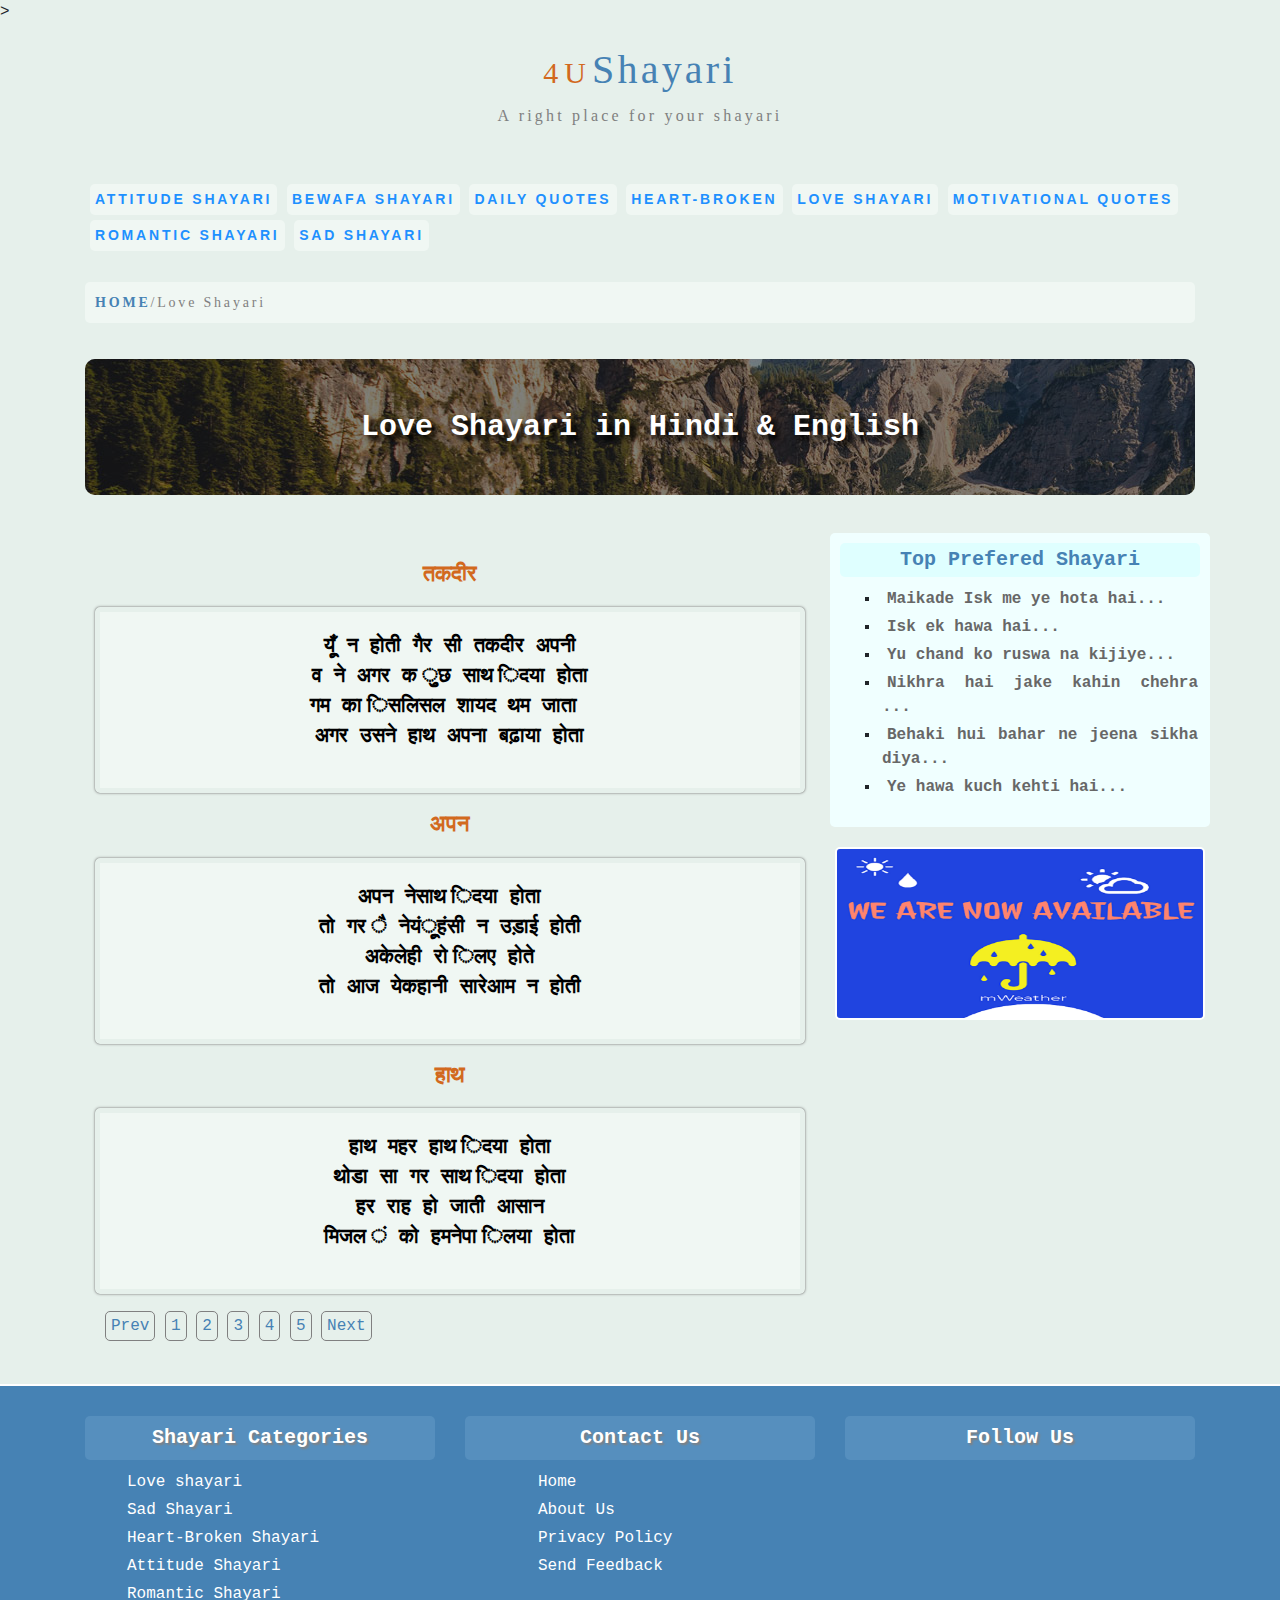
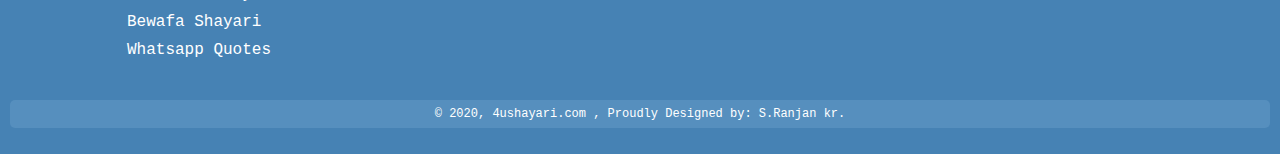
<file: index.html>
<!DOCTYPE html>
<html class="no-js" lang="hi-IN">

<head>
    <meta charset="utf-8">
    <meta http-equiv="X-UA-Compatible" content="IE=edge">
    <title>4uShayari</title>
    <meta name="description" content="">
    <meta name="viewport" content="width=device-width, initial-scale=1.0">
    <link rel="stylesheet" href="plugins/css/bootstrap.min.css">
    <link rel="stylesheet" href="css/mainstyle.css">
    <link rel="stylesheet" href="plugins/css/animate.css">
</head>

<body>

    <!--
    <div class="icon-bar">
        <a href="#"><img class="side-image" src="images/home.png" /></a>
    </div>

-->
    >
    <header class="header-section">
        <div class="container">
            <h1 class="tagname"><span class="foru">4U</span>Shayari</h1>
            <p class="sub-title">A right place for your shayari</p>
        </div>
    </header>
    <nav class="nav-area">
        <div class="container">
            <ul class="nav-ul">
                <a href="#" class="nav-a">Attitude Shayari</a>
                <a href="#" class="nav-a">Bewafa Shayari</a>
                <a href="#" class="nav-a">Daily Quotes</a>
                <a href="#" class="nav-a">Heart-Broken</a>
                <a href="#" class="nav-a">Love Shayari</a>
                <a href="#" class="nav-a">Motivational Quotes</a>
                <a href="#" class="nav-a">Romantic Shayari</a>
                <a href="#" class="nav-a">Sad Shayari</a>
            </ul>
        </div>


    </nav>
    <section>
        <div class="container">
            <p class="url-tag"><a href="index.html" id="tag-active"><b>HOME</b></a>/Love Shayari </p>
        </div>
    </section>

    <section class="body-section">
        <div class="container">
            <div class="body-banner">
                <h2 class="body-subtitle">Love Shayari in Hindi & English</h2>
            </div>
        </div>
    </section>
    <section class="shayari-section">
        <div class="container">
            <div class="row">
                <div class="col-sm-8">
                    <div class="shayari-area border-round">

                        <h2 class="shayari-title">
                            तकदीर

                        </h2>
                        <div class="shayari-describe-box">
                            <p class="shayari-describe">

                                यूँ न होती गैर सी तकदीर अपनी <br/>व ने अगर क ुछ साथ िदया होता <br/> गम का िसलिसल शायद थम जाता <br/> अगर उसने हाथ अपना बढ़ाया होता


                            </p>
                        </div>


                        <h2 class="shayari-title">
                            अपन

                        </h2>
                        <div class="shayari-describe-box">

                            <p class="shayari-describe">
                                अपन नेसाथ िदया होता</br>
                                तो गर ै नेयंूहंसी न उड़ाई होती</br>
                                अकेलेही रो िलए होते</br>
                                तो आज येकहानी सारेआम न होती</br>
                            </p>
                        </div>


                        <h2 class="shayari-title">
                            हाथ
                        </h2>
                        <div class="shayari-describe-box">
                            <p class="shayari-describe">
                                हाथ महर हाथ िदया होता<br/> थोडा सा गर साथ िदया होता<br/> हर राह हो जाती आसान<br/> मिजल ं को हमनेपा िलया होता

                            </p>

                        </div>



                        <ul class="pagination-ul">
                            <a href="#" class="pagination-a">
                                <li class="pagination-li">Prev</li>
                            </a>
                            <a href="index.html" class="pagination-a">
                                <li class="pagination-li">1</li>
                            </a>
                            <a href="#" class="pagination-a">
                                <li class="pagination-li">2</li>
                            </a>
                            <a href="#" class="pagination-a">
                                <li class="pagination-li">3</li>
                            </a>
                            <a href="#" class="pagination-a">
                                <li class="pagination-li">4</li>
                            </a>
                            <a href="#" class="pagination-a">
                                <li class="pagination-li">5</li>
                            </a>
                            <a href="#" class="pagination-a">
                                <li class="pagination-li">Next</li>
                            </a>

                        </ul>

                    </div>

                </div>
                <div class="col-sm-4">
                    <div class="row">
                        <div class="prefered-search border-round">
                            <h3 class="prefered-title border-round">
                                Top Prefered Shayari
                            </h3>

                            <ul class="prefered-ul">
                                <li class="prefered-li">
                                    <a href="#" class="prefered-link">
                                        Maikade Isk me ye hota hai...
                                    </a>


                                </li>
                                <li class="prefered-li">
                                    <a href="#" class="prefered-link">
                                        Isk ek hawa hai...
                                    </a>
                                </li>
                                <li class="prefered-li">
                                    <a href="#" class="prefered-link">
                                        Yu chand ko ruswa na kijiye...
    
                                    </a>

                                </li>
                                <li class="prefered-li">
                                    <a href="#" class="prefered-link">
                                    Nikhra hai jake kahin chehra ...
                                    </a>

                                </li>
                                <li class="prefered-li">
                                    <a href="#" class="prefered-link">
                                        Behaki hui bahar ne jeena sikha diya...
    
                                    </a>

                                </li>
                                <li class="prefered-li">
                                    <a href="#" class="prefered-link">
                                        Ye hawa kuch kehti hai...
    
                                    </a>

                                </li>

                            </ul>

                        </div>
                        <div class="row">
                            <div class="advertise-theme">
                                <a href="https://github.com/mweather">
                                    <img class="advertise-image" src="advertisement/mweather.png" />
                                </a>

                            </div>

                        </div>

                    </div>

                </div>
            </div>



        </div>

    </section>
    <footer class="footer-area">
        <div class="container">
            <div class="row">
                <div class="col-md-4">
                    <h3 class="footer-title footer-bglight border-round">Shayari Categories</h3>

                    <ul class="ul-tag">

                        <li class="li-tag">
                            <a href="#" class="li-tag-link">
                                Love shayari
                            </a>
                        </li>
                        <li class="li-tag">
                            <a href="#" class="li-tag-link">
                                Sad Shayari
                            </a>
                        </li>
                        <li class="li-tag">
                            <a href="#" class="li-tag-link">
                                Heart-Broken Shayari
                            </a>
                        </li>
                        <li class="li-tag">
                            <a href="#" class="li-tag-link">
                                Attitude Shayari
                            </a>
                        </li>
                        <li class="li-tag">
                            <a href="#" class="li-tag-link">
                                Romantic Shayari 
                            </a>
                        </li>
                        <li class="li-tag">
                            <a href="#" class="li-tag-link">
                                Bewafa Shayari
                            </a>
                        </li>
                        <li class="li-tag">
                            <a href="#" class="li-tag-link">
                                Whatsapp Quotes
                            </a>
                        </li>

                    </ul>

                </div>
                <div class="col-md-4">
                    <h3 class="footer-title footer-bglight border-round">Contact Us</h3>
                    <center>
                        <ul class="ul-tag">
                            <li class="li-tag">
                                <a href="#" class="li-tag-link">
                                    Home
                                </a>
                            </li>
                            <li class="li-tag">
                                <a href="#" class="li-tag-link">
                                    About Us
                                </a>
                            </li>
                            <li class="li-tag">
                                <a href="#" class="li-tag-link">
                                    Privacy Policy
                                </a>
                            </li>
                            <li class="li-tag">
                                <a href="#" class="li-tag-link">
                                    Send Feedback
                                </a>
                            </li>
                        </ul>
                    </center>
                </div>
                <div class="col-md-4">
                    <h3 class="footer-title footer-bglight border-round">Follow Us</h3>
                </div>

            </div>

        </div>

        <p class="footer-bottom-area">&copy 2020, 4ushayari.com , Proudly Designed by: S.Ranjan kr.</p>


    </footer>



</body>

</html>
</file>
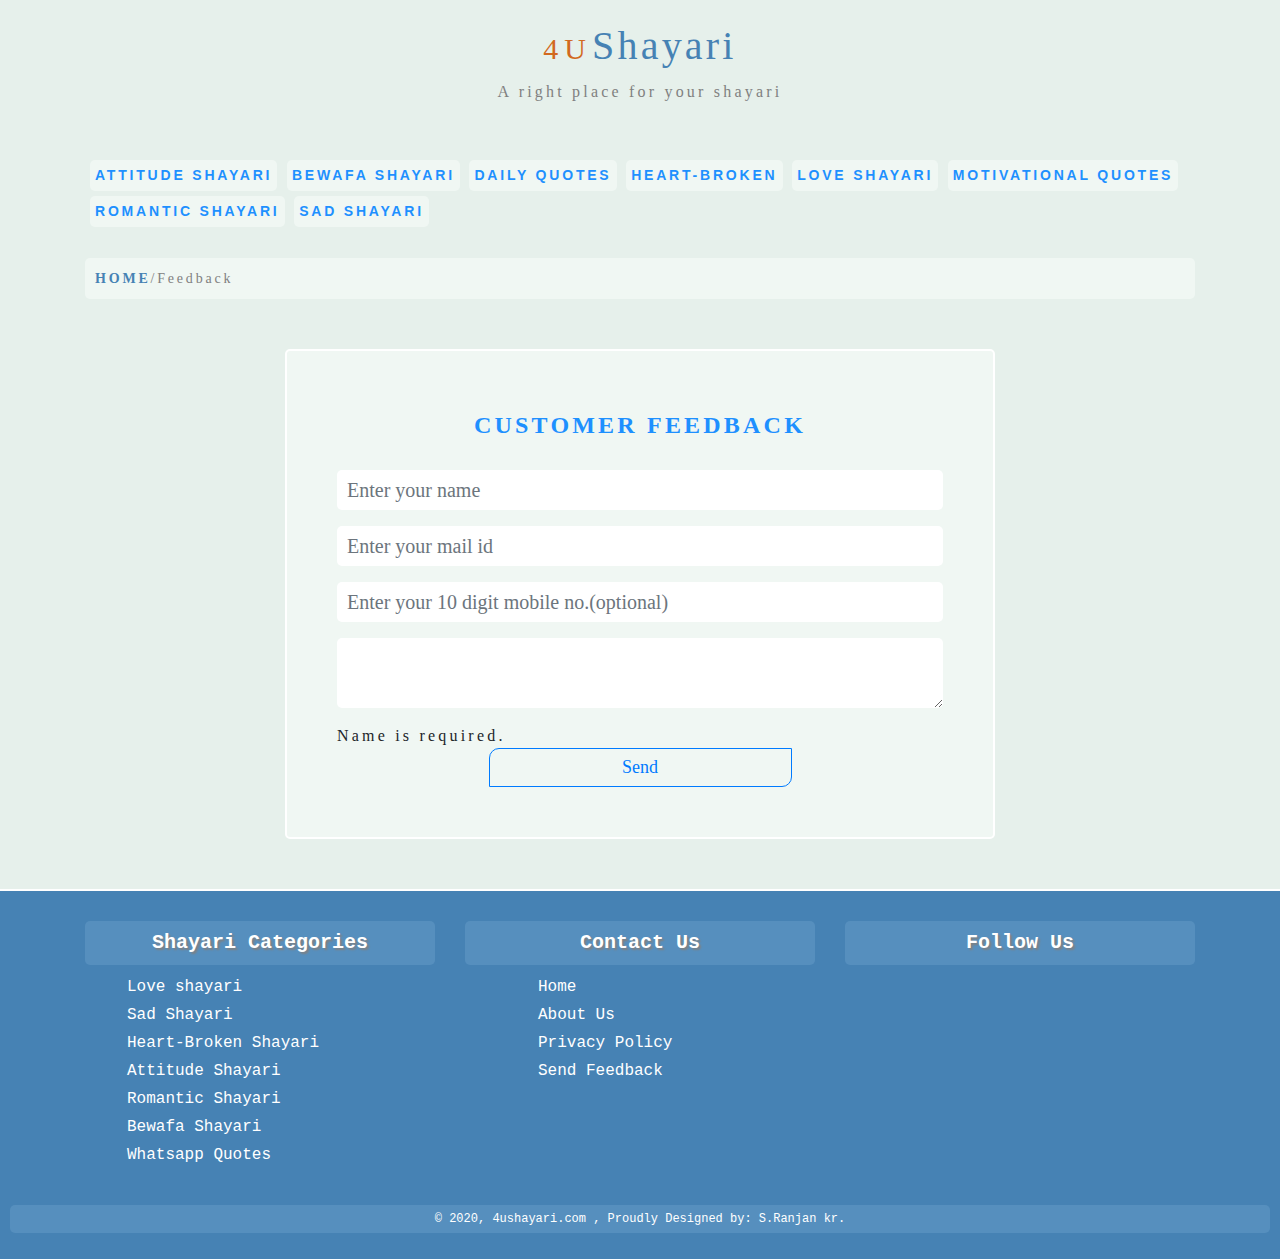
<file: feedback/index.html>
<!DOCTYPE html>
<html class="no-js" lang="hi-IN">

<head>
    <meta charset="utf-8">
    <meta http-equiv="X-UA-Compatible" content="IE=edge">
    <title>4uShayari</title>
    <meta name="description" content="">
    <meta name="viewport" content="width=device-width, initial-scale=1.0">
    <link rel="stylesheet" href="../plugins/css/bootstrap.min.css">
    <link rel="stylesheet" href="../css/mainstyle.css">
    <link rel="stylesheet" href="../css/feedback.css">
    <link rel="stylesheet" href="../plugins/css/animate.css">
</head>

<body>

    <!--
    <div class="icon-bar">
        <a href="#"><img class="side-image" src="images/home.png" /></a>
    </div>

-->
    <header class="header-section">
        <div class="container">
            <h1 class="tagname"><span class="foru">4U</span>Shayari</h1>
            <p class="sub-title">A right place for your shayari</p>
        </div>
    </header>
    <nav class="nav-area">
        <div class="container">
            <ul class="nav-ul">
                <a href="#" class="nav-a">Attitude Shayari</a>
                <a href="#" class="nav-a">Bewafa Shayari</a>
                <a href="#" class="nav-a">Daily Quotes</a>
                <a href="#" class="nav-a">Heart-Broken</a>
                <a href="#" class="nav-a">Love Shayari</a>
                <a href="#" class="nav-a">Motivational Quotes</a>
                <a href="#" class="nav-a">Romantic Shayari</a>
                <a href="#" class="nav-a">Sad Shayari</a>
            </ul>
        </div>


    </nav>
    <section>
        <div class="container">
            <p class="url-tag"><a href="../index.html" id="tag-active"><b>HOME</b></a>/Feedback</p>
        </div>
    </section>

    <section>
        <div class="container">
            <div class="offset-md-2 col-md-8 offset-md-2">


                <div class="feedback-area">
                    <h2 class="feedback-title">Customer Feedback</h2>
                    <form method="POST" action="">
                        <div class="form-group">
                            <input type="text" name="client_name" class="form-control" placeholder="Enter your name">

                        </div>
                        <div class="form-group">
                            <input type="email" name="client_email" class="form-control" placeholder="Enter your mail id">

                        </div>
                        <div class="form-group">
                            <input type="text" name="client_mobile" class="form-control" placeholder="Enter your 10 digit mobile no.(optional) ">

                        </div>
                        <div class="form-group">
                            <textarea class="form-control" name="client_message" cols="10">
                           </textarea>

                        </div>

                        <div id="showerror">

                        </div>
                        <span id="errorname">
                            Name is required.

                        </span>

                        <center>
                            <button class="btn btn-outline-primary btn-feedback" onclick="validate();">Send</button>

                        </center>

                    </form>
                </div>
            </div>
        </div>
    </section>


    <footer class="footer-area">
        <div class="container">
            <div class="row">
                <div class="col-md-4">
                    <h3 class="footer-title footer-bglight border-round">Shayari Categories</h3>

                    <ul class="ul-tag">

                        <li class="li-tag">
                            <a href="#" class="li-tag-link">
                                Love shayari
                            </a>
                        </li>
                        <li class="li-tag">
                            <a href="#" class="li-tag-link">
                                Sad Shayari
                            </a>
                        </li>
                        <li class="li-tag">
                            <a href="#" class="li-tag-link">
                                Heart-Broken Shayari
                            </a>
                        </li>
                        <li class="li-tag">
                            <a href="#" class="li-tag-link">
                                Attitude Shayari
                            </a>
                        </li>
                        <li class="li-tag">
                            <a href="#" class="li-tag-link">
                                Romantic Shayari 
                            </a>
                        </li>
                        <li class="li-tag">
                            <a href="#" class="li-tag-link">
                                Bewafa Shayari
                            </a>
                        </li>
                        <li class="li-tag">
                            <a href="#" class="li-tag-link">
                                Whatsapp Quotes
                            </a>
                        </li>

                    </ul>

                </div>
                <div class="col-md-4">
                    <h3 class="footer-title footer-bglight border-round">Contact Us</h3>
                    <center>
                        <ul class="ul-tag">
                            <li class="li-tag">
                                <a href="#" class="li-tag-link">
                                    Home
                                </a>
                            </li>
                            <li class="li-tag">
                                <a href="#" class="li-tag-link">
                                    About Us
                                </a>
                            </li>
                            <li class="li-tag">
                                <a href="#" class="li-tag-link">
                                    Privacy Policy
                                </a>
                            </li>
                            <li class="li-tag">
                                <a href="#" class="li-tag-link">
                                    Send Feedback
                                </a>
                            </li>
                        </ul>
                    </center>
                </div>
                <div class="col-md-4">
                    <h3 class="footer-title footer-bglight border-round">Follow Us</h3>
                </div>

            </div>

        </div>

        <p class="footer-bottom-area"> &copy 2020, 4ushayari.com , Proudly Designed by: S.Ranjan kr.</p>


    </footer>



</body>

</html>
</file>
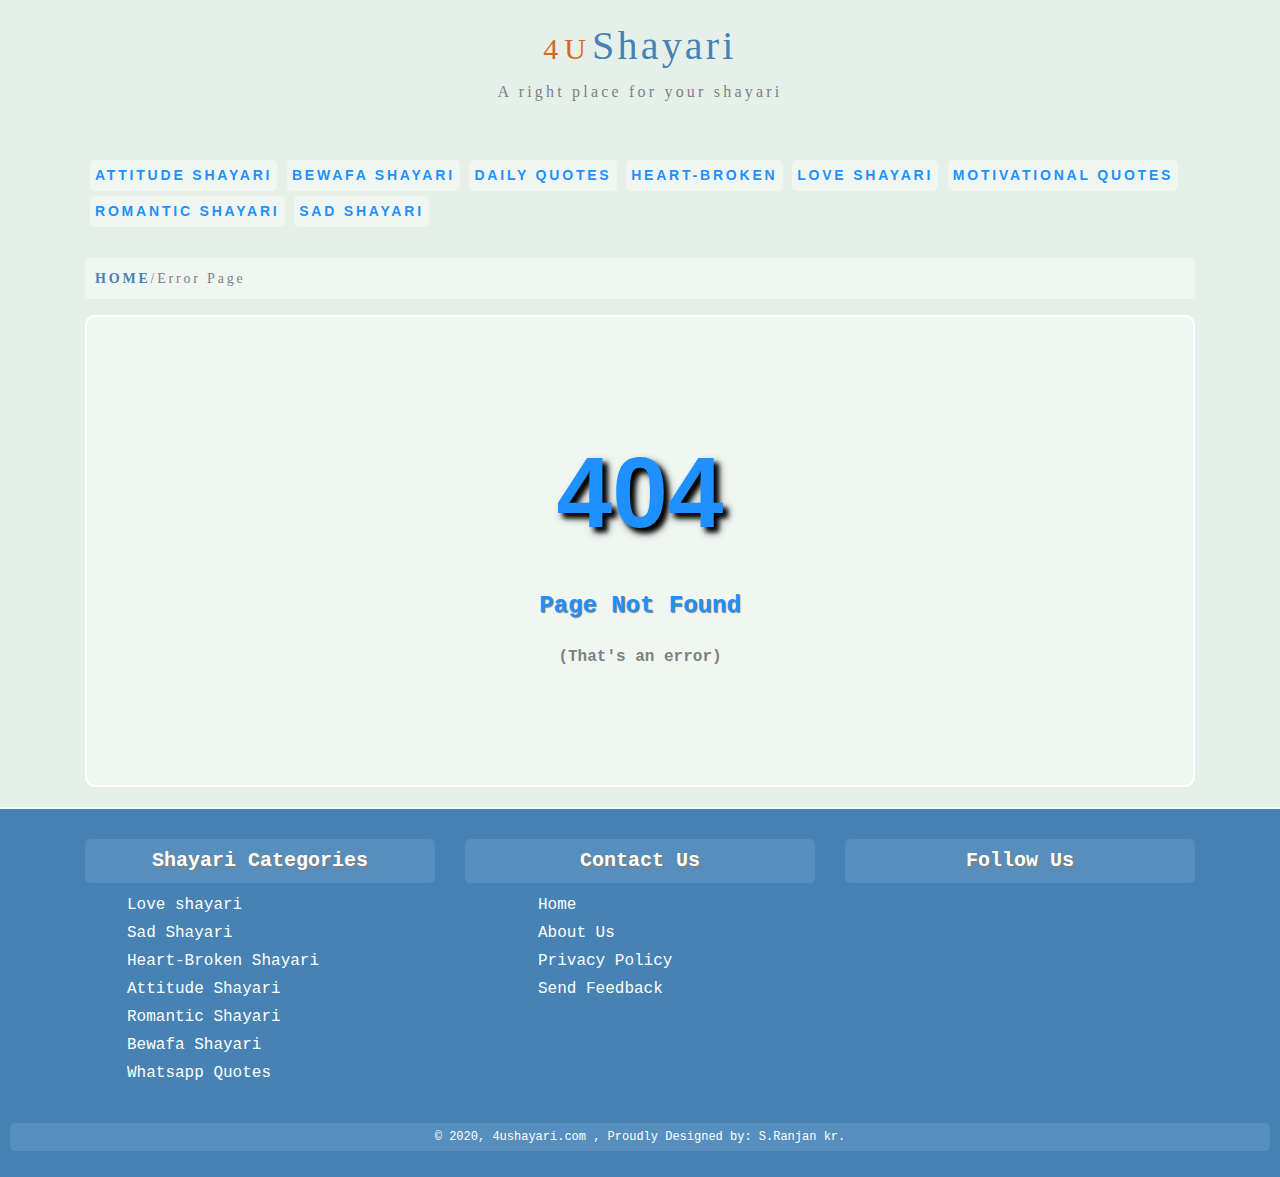
<file: error/404_error.html>
<!DOCTYPE html>
<!--[if lt IE 7]>      <html class="no-js lt-ie9 lt-ie8 lt-ie7"> <![endif]-->
<!--[if IE 7]>         <html class="no-js lt-ie9 lt-ie8"> <![endif]-->
<!--[if IE 8]>         <html class="no-js lt-ie9"> <![endif]-->
<!--[if gt IE 8]><!-->
<html class="no-js" lang="hi-IN">
<!--<![endif]-->

<head>
    <meta charset="utf-8">
    <meta http-equiv="X-UA-Compatible" content="IE=edge">
    <title>4uShayari</title>
    <meta name="description" content="">
    <meta name="viewport" content="width=device-width, initial-scale=1">
    <link rel="stylesheet" href="../plugins/css/bootstrap.min.css">
    <link rel="stylesheet" href="../css/mainstyle.css">
</head>

<body>
    <header class="header-section">
        <div class="container">
            <h1 class="tagname"><span class="foru">4U</span>Shayari</h1>
            <p class="sub-title">A right place for your shayari</p>
        </div>
    </header>
    <nav class="nav-area">
        <div class="container">
            <ul class="nav-ul">
                <a href="#" class="nav-a">Attitude Shayari</a>
                <a href="#" class="nav-a">Bewafa Shayari</a>
                <a href="#" class="nav-a">Daily Quotes</a>
                <a href="#" class="nav-a">Heart-Broken</a>
                <a href="#" class="nav-a">Love Shayari</a>
                <a href="#" class="nav-a">Motivational Quotes</a>
                <a href="#" class="nav-a">Romantic Shayari</a>
                <a href="#" class="nav-a">Sad Shayari</a>
            </ul>
        </div>


    </nav>
    <section>
        <div class="container">
            <p class="url-tag"><a href="../index.html" id="tag-active"><b>HOME</b></a>/Error Page</p>
        </div>
    </section>

    <section>
        <div class="container">
            <div class="error-area">
                <p class="error-code">404</p>
                <p class="error-text">Page Not Found</p>
                <p class="error-desc">(That's an error)</p>
            </div>

        </div>
    </section>


    <footer class="footer-area">
        <div class="container">
            <div class="row">
                <div class="col-md-4">
                    <h3 class="footer-title footer-bglight border-round">Shayari Categories</h3>

                    <ul class="ul-tag">

                        <li class="li-tag">
                            <a href="#" class="li-tag-link">
                                Love shayari
                            </a>
                        </li>
                        <li class="li-tag">
                            <a href="#" class="li-tag-link">
                                Sad Shayari
                            </a>
                        </li>
                        <li class="li-tag">
                            <a href="#" class="li-tag-link">
                                Heart-Broken Shayari
                            </a>
                        </li>
                        <li class="li-tag">
                            <a href="#" class="li-tag-link">
                                Attitude Shayari
                            </a>
                        </li>
                        <li class="li-tag">
                            <a href="#" class="li-tag-link">
                                Romantic Shayari 
                            </a>
                        </li>
                        <li class="li-tag">
                            <a href="#" class="li-tag-link">
                                Bewafa Shayari
                            </a>
                        </li>
                        <li class="li-tag">
                            <a href="#" class="li-tag-link">
                                Whatsapp Quotes
                            </a>
                        </li>

                    </ul>

                </div>
                <div class="col-md-4">
                    <h3 class="footer-title footer-bglight border-round">Contact Us</h3>
                    <center>
                        <ul class="ul-tag">
                            <li class="li-tag">
                                <a href="#" class="li-tag-link">
                                    Home
                                </a>
                            </li>
                            <li class="li-tag">
                                <a href="#" class="li-tag-link">
                                    About Us
                                </a>
                            </li>
                            <li class="li-tag">
                                <a href="#" class="li-tag-link">
                                    Privacy Policy
                                </a>
                            </li>
                            <li class="li-tag">
                                <a href="#" class="li-tag-link">
                                    Send Feedback
                                </a>
                            </li>
                        </ul>
                    </center>
                </div>
                <div class="col-md-4">
                    <h3 class="footer-title footer-bglight border-round">Follow Us</h3>
                </div>

            </div>

        </div>

        <p class="footer-bottom-area">&copy 2020, 4ushayari.com , Proudly Designed by: S.Ranjan kr.</p>


    </footer>
    <script src="" async defer></script>
</body>

</html>
</file>
<file: css/mainstyle.css>
* {
    box-sizing: border-box;
}

html,
body {
    position: relative;
    height: 100%;
}

body {
    background-color: #E6F0EB;
    font-family: 'Courier New', Courier, monospace;
    margin: 0;
    padding: 0;
}

.header-section {
    padding: 20px;
    text-align: center;
    background-color: rgba(0, 0, 0, 0);
    letter-spacing: 0.2em;
    font-family: fantasy;
}

.foru {
    color: chocolate;
    font-size: 30px;
    letter-spacing: 0.2em;
}

.tagname {
    color: steelblue;
    padding: 2px;
    position: relative;
    z-index: auto;
}

.nav-area {
    padding: 10px;
    display: block;
}

.nav-ul {
    padding: 5px;
}

.nav-a {
    text-decoration: none;
    padding: 5px;
    position: relative;
    background-color: #F0F7F3;
    border-radius: 5px;
    color: dodgerblue;
    font-size: 14px;
    margin-top: 5px;
    font-weight: 800;
    font-family: 'Franklin Gothic Medium', 'Arial Narrow', Arial, sans-serif;
    letter-spacing: 0.2em;
    display: inline-block;
    text-transform: uppercase;
}

.nav-a:hover {
    box-shadow: 0px 0px 2px grey, 0px 0px 1px grey;
    color: steelblue;
    background-color: #F8FCFA;
    text-decoration: none;
    border-radius: 5px;
    font-weight: 600;
}

.url-tag {
    color: grey;
    font-size: 14px;
    font-family: Georgia, 'Times New Roman', Times, serif;
    letter-spacing: 0.2em;
    padding: 10px;
    background-color: #F0F7F3;
    width: 100%;
    border-radius: 5px;
}

.sub-title {
    color: grey;
    font-size: 16px;
    letter-spacing: 0.2em;
}

#tag-active {
    text-decoration: none;
    color: steelblue;
    letter-spacing: 0.2em;
    text-transform: uppercase;
    cursor: pointer;
}

.border-round {
    border-radius: 5px;
}

.body-section {
    padding: 20px;
    width: 100%;
}

.body-banner {
    background: url('../images/nature.jpg');
    background-repeat: no-repeat;
    background-attachment: fixed;
    text-align: center;
    border-radius: 10px;
}

.body-subtitle {
    border-radius: 10px;
    color: white;
    font-size: 30px;
    font-weight: bold;
    background-color: rgba(0, 0, 0, 0.5);
    padding: 50px;
    text-shadow: 5px 5px 5px black;
}

.li-tag {
    padding: 2px;
    color: white;
    font-size: 16px;
    width: 80%;
    text-align: justify;
    cursor: pointer;
}

.li-tag-link {
    color: white;
}

.li-tag:hover {
    text-indent: 5px;
    transition: all 0.5s ease-out;
    font-weight: bold;
}

.li-tag-link:hover {
    text-decoration: none;
    color: white;
    text-shadow: 2px 2px 2px #568FBE;
}

.ul-tag {
    list-style-type: none;
}

.shayari-section {
    padding: 10px;
}

.prefered-search {
    background-color: azure;
    padding: 10px;
    width: 100%;
    position: -webkit-sticky;
    display: block;
}

.prefered-title {
    font-size: 20px;
    text-align: center;
    color: #4682B4;
    padding: 5px;
    background-color: #DFFFFF;
    font-weight: bold;
}

.prefered-link {
    color: #676767;
    padding: 5px;
    font-weight: 800;
    font-size: 16px;
    text-overflow: clip;
}

.prefered-link:hover {
    color: #4A4A4A;
    text-decoration: none;
}

.prefered-ul {
    margin-top: 5px;
    align-content: flex-start;
    text-align: justify;
}

.prefered-li {
    padding: 2px;
    list-style-type: square;
}

.shayari-area {
    padding: 10px;
}

.shayari-title {
    padding: 10px;
    margin-top: 10px;
    font-size: 22px;
    text-align: center;
    color: #D2691E;
    font-weight: bold;
}

.shayari-image {
    height: 90%;
    width: 100%;
    box-shadow: 1px 0px 0px grey, 0px 0px 1px grey;
    opacity: 0.8;
    border-radius: 5px 5px 0 0;
}

.shayari-image:hover {
    opacity: 0.9;
}

.shayari-describe-box {
    padding: 20px;
    background-color: #F0F7F3;
    border-radius: 5px;
    border: 5px solid #E6F0EB;
    box-shadow: 0px 0px 1px grey, 0px 0px 3px grey;
}

.shayari-describe {
    font-size: 20px;
    font-weight: 800;
    color: black;
    text-align: center;
}

.footer-area {
    padding: 10px;
    width: 100%;
    position: relative;
    background-color: steelblue;
    border-top: 2px solid white;
}

.footer-title {
    margin-top: 20px;
    text-align: center;
    padding: 10px;
    font-size: 20px;
    color: white;
    text-shadow: 2px 2px 2px grey;
    font-weight: 800;
}

.footer-bglight {
    background-color: #568FBE;
}

.advertise-theme {
    width: 100%;
    padding: 20px;
}

.advertise-image {
    width: 100%;
    height: 90%;
    border-radius: 5px;
    border: 2px solid white;
}

.pagination-ul {
    list-style-type: none;
    padding: 10px;
    margin-top: 10px;
    display: inline-block;
}

.pagination-li {
    display: inline;
    padding: 5px;
    border-radius: 5px;
    border: 1px solid grey;
    color: steelblue;
}

.pagination-li:hover {
    border: 2px solid grey;
    font-weight: bold;
}

.pagination-a:hover {
    text-decoration: none;
}


/*IconBar left css */

.icon-bar {
    position: fixed;
    display: -webkit-sticky;
    top: 10%;
    -webkit-transform: translateY(-10%);
    -ms-transform: translateY(-10%);
    transform: translateY(-10%);
}

.side-image {
    width: 50px;
    height: 50px;
    background-color: #01AAD5;
}

.side-image:hover {
    transition: all 0.3s ease-out;
    width: 60px;
    margin-left: 10px;
}

@media only screen and (min-width:600px) {
    .icon-bar {
        display: none;
    }
}

@media only screen and (max-width: 600px) {
    .icon-bar {
        display: block;
    }
}

.swiper-container {
    height: 100%;
    width: 100%;
}

.swiper-slide {
    height: auto;
    -webkit-box-sizing: border-box;
    box-sizing: border-box;
}

.footer-bottom-area {
    background-color: #568FBE;
    padding: 5px;
    border-radius: 5px;
    font-size: 12px;
    color: white;
    font-weight: 500;
    text-align: center;
    margin-top: 20px;
}


/* 404 error page css goes here */

.error-area {
    padding: 100px;
    background-color: #F0F7F3;
    border-radius: 10px;
    border: 2px solid white;
    margin-bottom: 20px;
}

.error-code {
    text-align: center;
    font-size: 100px;
    font-weight: 600;
    position: relative;
    transform: rotateX(360deg);
    text-shadow: 5px 5px 5px black, 5px 5px 10px grey;
    font-family: -apple-system, BlinkMacSystemFont, 'Segoe UI', Roboto, Oxygen, Ubuntu, Cantarell, 'Open Sans', 'Helvetica Neue', sans-serif;
    color: dodgerblue;
}

.error-text {
    font-size: 24px;
    padding: 5px;
    color: dodgerblue;
    font-weight: 600;
    text-align: center;
    text-shadow: 1px 1px 1px grey;
}

.error-desc {
    color: grey;
    font-weight: 600;
    font-size: 16;
    text-align: center;
}
</file>
<file: css/feedback.css>
.feedback-area {
    margin-top: 50px;
    margin-bottom: 50px;
    padding: 50px;
    font-family: Cambria, Cochin, Georgia, Times, 'Times New Roman', serif;
    letter-spacing: 0.2em;
    background-color: #F0F7F3;
    border: 2px solid white;
    border-radius: 5px;
}

.form-control:focus {
    background-color: white;
    padding: 5px;
    padding-left: 10px;
    font-size: 20px;
    color: steelblue;
    border-radius: 5px;
}

.form-control {
    background-color: white;
    border-radius: 5px;
    padding: 5px;
    padding-left: 10px;
    font-size: 20px;
    color: grey;
    border: none;
}

.feedback-title {
    color: dodgerblue;
    margin-bottom: 20px;
    font-weight: 600;
    font-size: 24px;
    text-align: center;
    padding: 10px;
    text-transform: uppercase;
}

.btn-feedback {
    width: 50%;
    padding: 5px;
    font-size: 18px;
    border-radius: 10px 0 10px 0;
}
</file>
